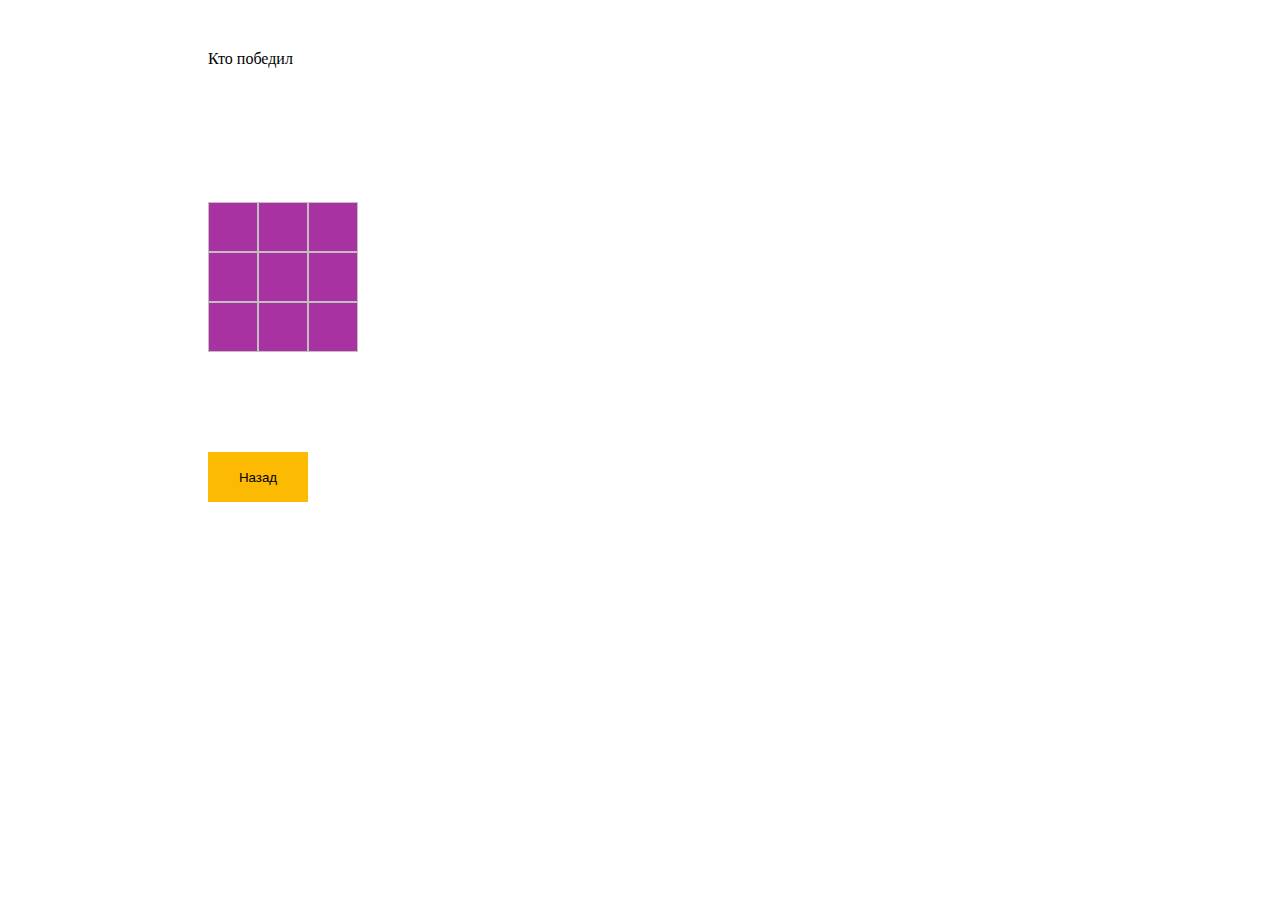
<file: easy.html>
<!DOCTYPE html>
<html lang="en">
<head>
    <meta charset="UTF-8">
    <meta http-equiv="X-UA-Compatible" content="IE=edge">
    <meta name="viewport" content="width=device-width, initial-scale=1.0">
    <title>Document</title>
    <link rel="stylesheet" href="Css/style.css">
</head>
<body id="eas">
    <script src="Js/Difficulty/Ease/Ease.js"></script>
    <p id="winner">Кто победил</p>
    <span id="valwinner"></span>
    <div id="crossandtoeseasy">
        <div class="elementseasy"></div>
        <div class="elementseasy"></div>
        <div class="elementseasy"></div>
        <div class="elementseasy"></div>
        <div class="elementseasy"></div>
        <div class="elementseasy"></div>
        <div class="elementseasy"></div>
        <div class="elementseasy"></div>
        <div class="elementseasy"></div>
    </div>
    <button id="exit">Назад</button>
</body>
</html>
</file>
<file: Css/style.css>
body{
    background: url('../Img/b6b90237b3ebd1e462a5d11dbc5c4dae.750.425.jpeg') no-repeat;
    background-size: 100%;
}
#Exit{
    position: absolute;
    left: 300px;
    top:250px;
    background-color: #f403fc;
    color: #ffffff;
    border-radius: 5px;
    border: 5px solid #f403fc;
    cursor: pointer;
}
#Exit:hover,#Play:hover{
    position: absolute;
    color: #fc034e;
    font-size: 30px;
    cursor: cell;
    transition: 5s all ease;
}
#Play{
    position: absolute;
    left: 300px;
    top:100px;
    background-color: #f403fc;
    border-radius: 5px;
    border: 5px solid #f403fc;
    cursor: pointer;
}
#Play a{
    color: #ffffff;
    text-decoration: none;
}
h1{
    font-family: "Open Sans",sans-serif;
    color: #fc034e;
    font-size: 40px;
    font-weight: bolder;
    text-transform: uppercase;
    letter-spacing: 5px;
    text-align: center;
}
#difficult{
    background: url('../Img/Jeff.jpeg') no-repeat;
    background-size: 100%;
}
#easy{
    position: absolute;
    width: 150px;
    height: 80px;
    left: 300px;
    top: 100px;
    font-size: 40px;
    background: url('../Img/10b8f7b7e3206cfb94c5f75e7fd84384.jpg') no-repeat;
    background-size: 100%;
    color: #ffffff;
    cursor: move;
    font-family: 'Roboto';
}
#medium{
    position: absolute;
    width: 190px;
    height: 90px;
    left: 300px;
    top: 400px;
    font-size: 40px;
    color: #ffffff;
    background: url('../Img/171eae4905c4e74caa8fa0cec1d0a2c0.jpg') no-repeat;
    background-size: 100%;
    cursor: move;
    font-family: 'Roboto';
}
#Hard{
    position: absolute;
    width: 190px;
    height: 90px;
    left: 300px;
    top: 700px;
    font-size: 40px;
    color: #ffffff;
    cursor: move;
    background: url('../Img/Безназвания2.jpeg') no-repeat;
    background-size: 100%;
    font-family: 'Roboto';
}
#eas{
    background-image: none;
}
#crossandtoeseasy{
    width: 150px;
    height: 150px;
    background-color: #a832a2;
    margin-left: 200px;
    margin-top: 100px;
}
.elementseasy{
    width: 50px;
    height: 50px;
    float: left;
    box-sizing: border-box;
    border: 1px solid silver;
}
#winner,#valwinner{
    margin-left: 200px;
    margin-top: 50px;
}
#exit{
    width: 100px;
    height: 50px;
    background-color: #fcba03;
    margin-left: 200px;
    margin-top:100px;
    border:5px solid #fcba03;
}
</file>
